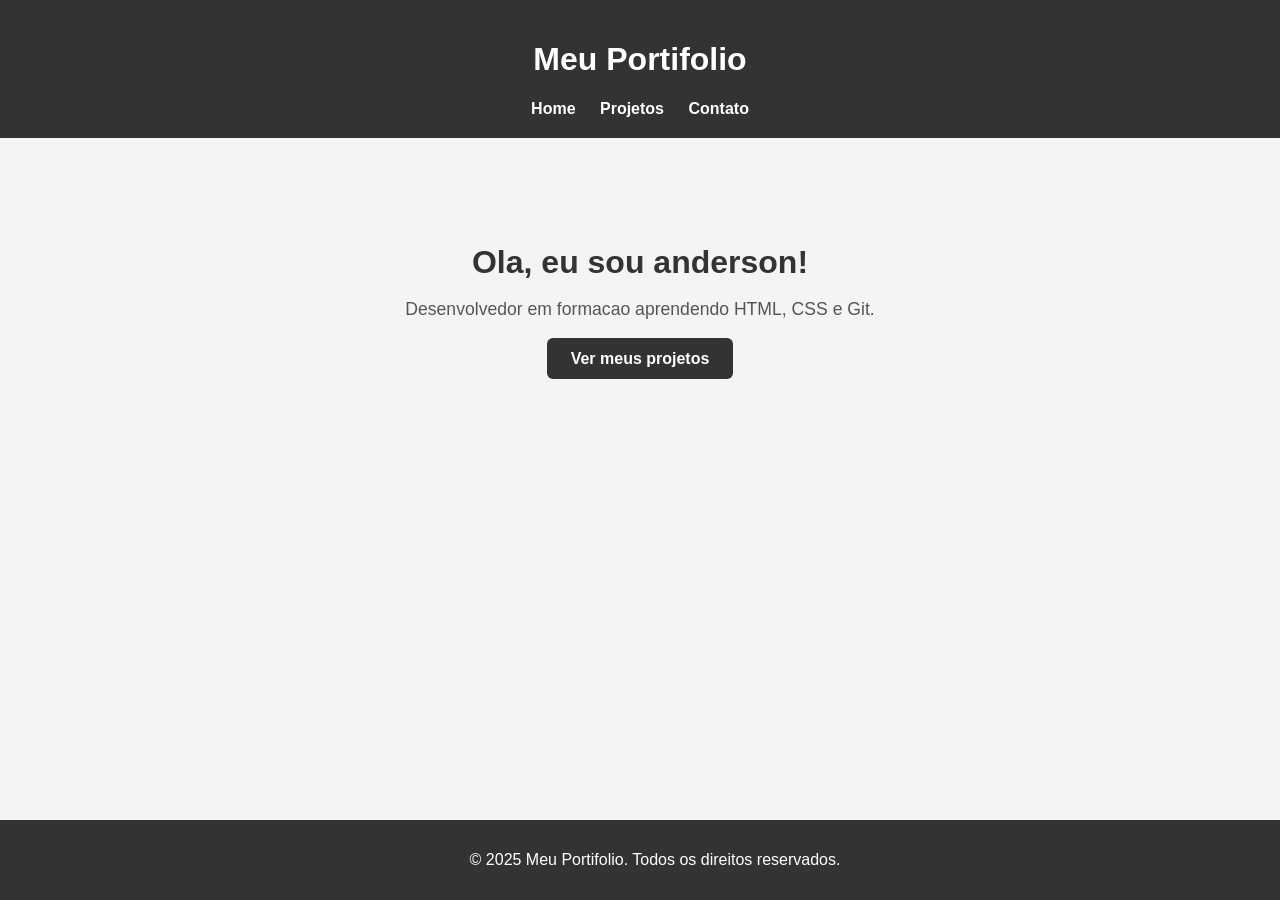
<file: index.html>
<!DOCTYPE html>
<html lang="pt-BR">

<head>
<!-- Diz ao navegador que o arquivo e HTML5 -->
<meta charset="UTF-8">
<!-- Deixa o site responsivo no celular -->
<meta name="viewport" content="width=device-width, initial-scale=1.0">
<!-- Titulo que aparece na aba do navegador -->
<title>Meu Portifolio</title>

<!-- Conecta o arquivo CSS ao HTML -->
<link rel="stylesheet" href="assets/css/style.css">
</head>

<body>

<!-- Cabecalho com menu de navegacao -->
<header>
<h1>Meu Portifolio</h1>
<nav>
<a href="index.html">Home</a>
<a href="pages/projetos.html">Projetos</a>
<a href="pages/contato.html">Contato</a>
</nav>
</header>

<!-- Conteudo principal da pagina -->
<main>
<section class="apresentacao">
<h2>Ola, eu sou anderson!</h2>
<p>Desenvolvedor em formacao aprendendo HTML, CSS e Git.</p>
<a href="pages/projetos.html" class="botao">Ver meus projetos</a>
</section>
</main>

<!-- Rodape do site -->
<footer>
<p>&copy; 2025 Meu Portifolio. Todos os direitos reservados.</p>
</footer>

</body>
</html>
</file>
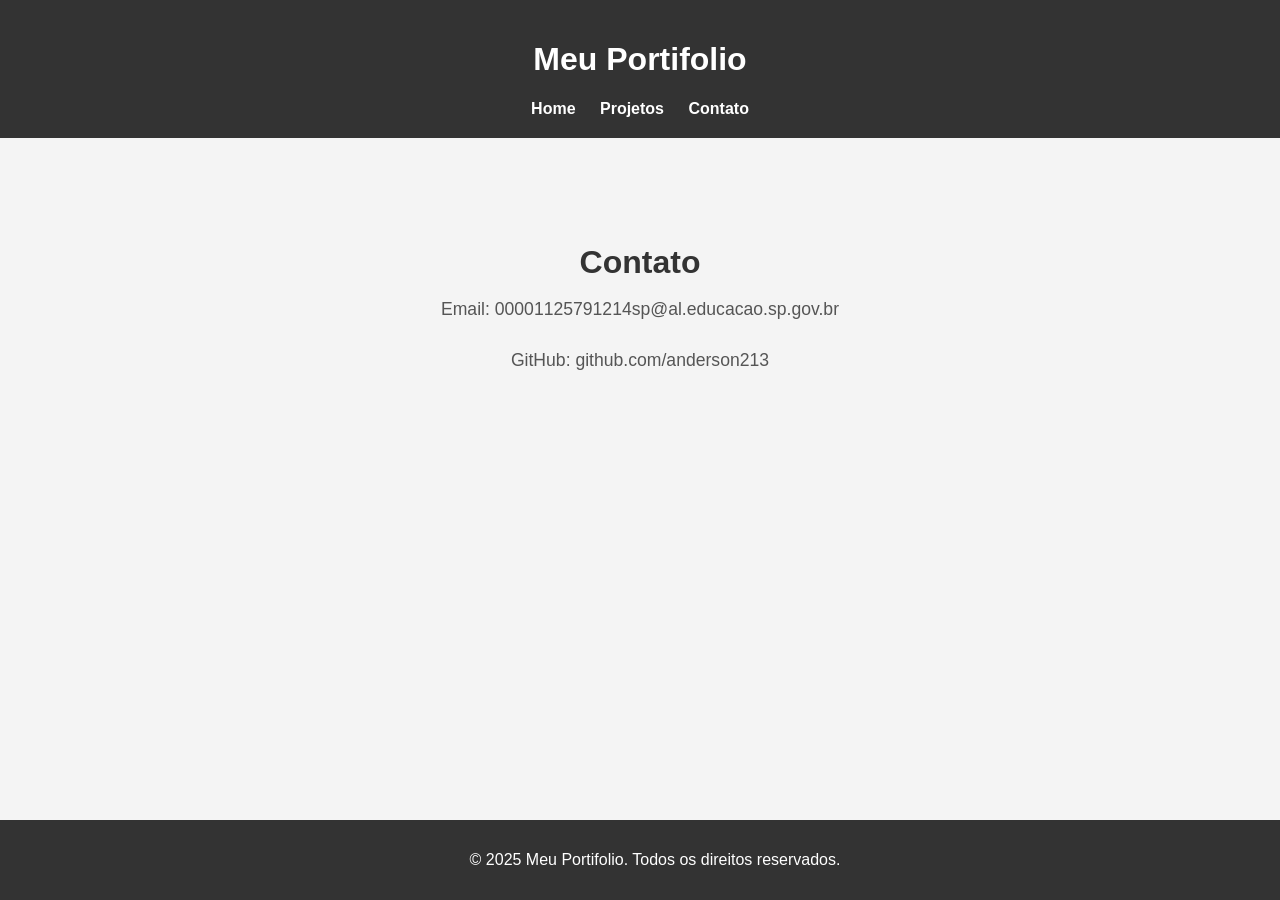
<file: pages/contato.html>
<!DOCTYPE html>
<html lang="pt-BR">
<head>
<meta charset="UTF-8">
<meta name="viewport" content="width=device-width, initial-scale=1.0">
<title>Contato</title>
<link rel="stylesheet" href="../assets/css/style.css">
</head>
<body>
<header>
<h1>Meu Portifolio</h1>
<nav>
<a href="../index.html">Home</a>
<a href="projetos.html">Projetos</a>
<a href="contato.html">Contato</a>
</nav>
</header>

<main>
<section class="apresentacao">
<h2>Contato</h2>
<p>Email: 00001125791214sp@al.educacao.sp.gov.br</p>
<p>GitHub: github.com/anderson213</p>
</section>
</main>
<footer>
<p>&copy; 2025 Meu Portifolio. Todos os direitos reservados.</p>
</footer>
</body>
</html>
</file>
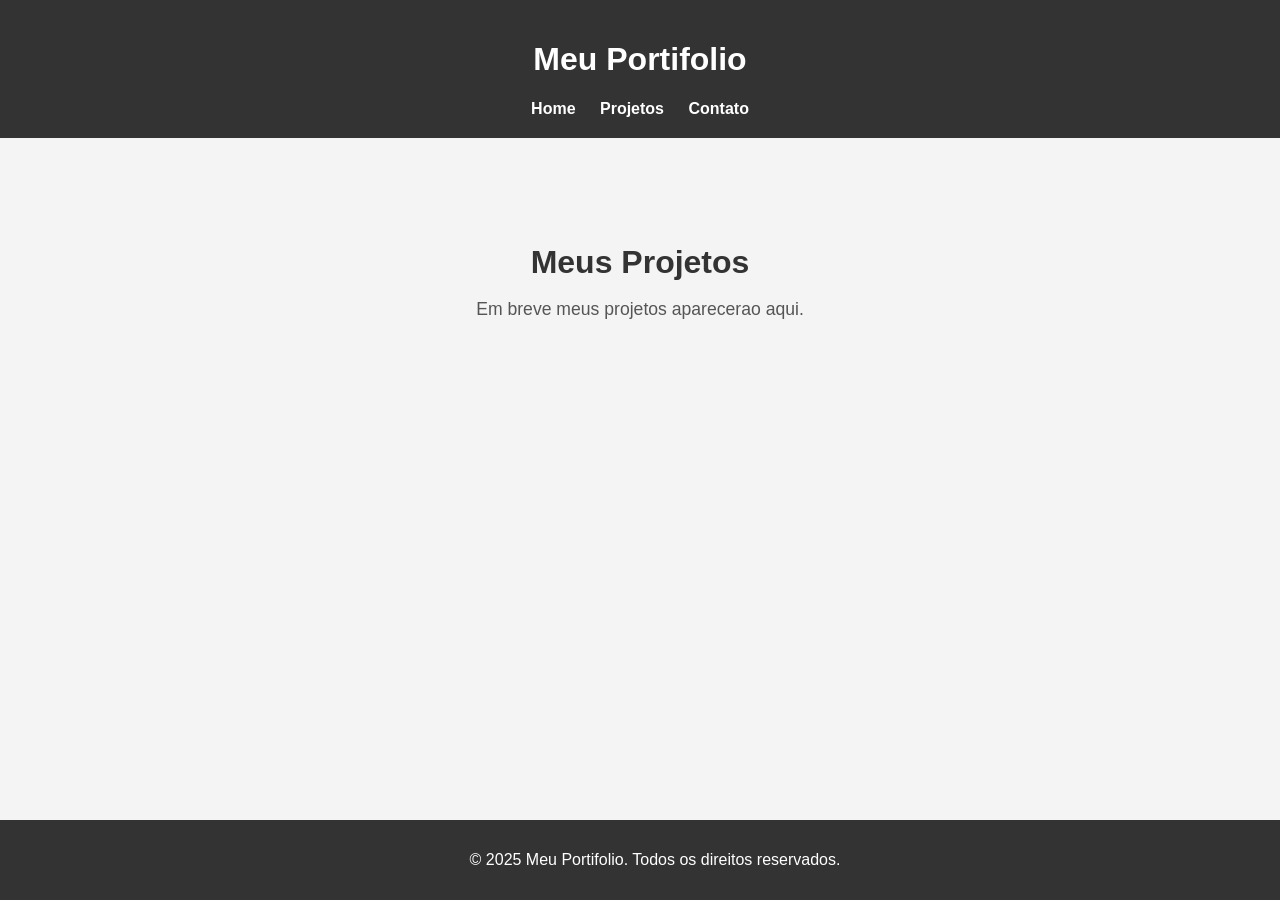
<file: pages/projetos.html>
<!DOCTYPE html>
<html lang="pt-BR">
<head>
<meta charset="UTF-8">
<meta name="viewport" content="width=device-width, initial-scale=1.0">
<title>Projetos</title>
<!-- '../' sobe uma pasta para encontrar o CSS -->
<link rel="stylesheet" href="../assets/css/style.css">
</head>
<body>
<header>
<h1>Meu Portifolio</h1>
<nav>
<a href="../index.html">Home</a>
<a href="projetos.html">Projetos</a>
<a href="contato.html">Contato</a>
</nav>
</header>
<main>
<section class="apresentacao">
<h2>Meus Projetos</h2>
<p>Em breve meus projetos aparecerao aqui.</p>

</section>
</main>
<footer>
<p>&copy; 2025 Meu Portifolio. Todos os direitos reservados.</p>
</footer>
</body>
</html>
</file>
<file: assets/css/style.css>
/* Estilo geral aplicado a toda a pagina */
body {
font-family: Arial, sans-serif;
margin: 0; padding: 0;
background-color: #f4f4f4; color: #333;
}

/* Estilo do cabecalho */
header {
background-color: #333; color: white;
padding: 20px; text-align: center;
}

/* Estilo dos links do menu */
nav a {
color: white; margin: 0 10px;
text-decoration: none; font-weight: bold;
}
nav a:hover { text-decoration: underline; }

/* Secao de apresentacao */
.apresentacao { padding: 80px 40px; text-align: center; }

.apresentacao h2 { font-size: 2rem; margin-bottom: 10px; }
.apresentacao p { font-size: 1.1rem; color: #555; margin-bottom: 30px; }

/* Botao */
.botao {
background-color: #333; color: white;
padding: 12px 24px; text-decoration: none;
border-radius: 6px; font-weight: bold;
}
.botao:hover { background-color: #555; }

/* Rodape */
footer {
background-color: #333; color: white;
text-align: center; padding: 15px;
position: fixed; bottom: 0; width: 100%;
}
</file>
